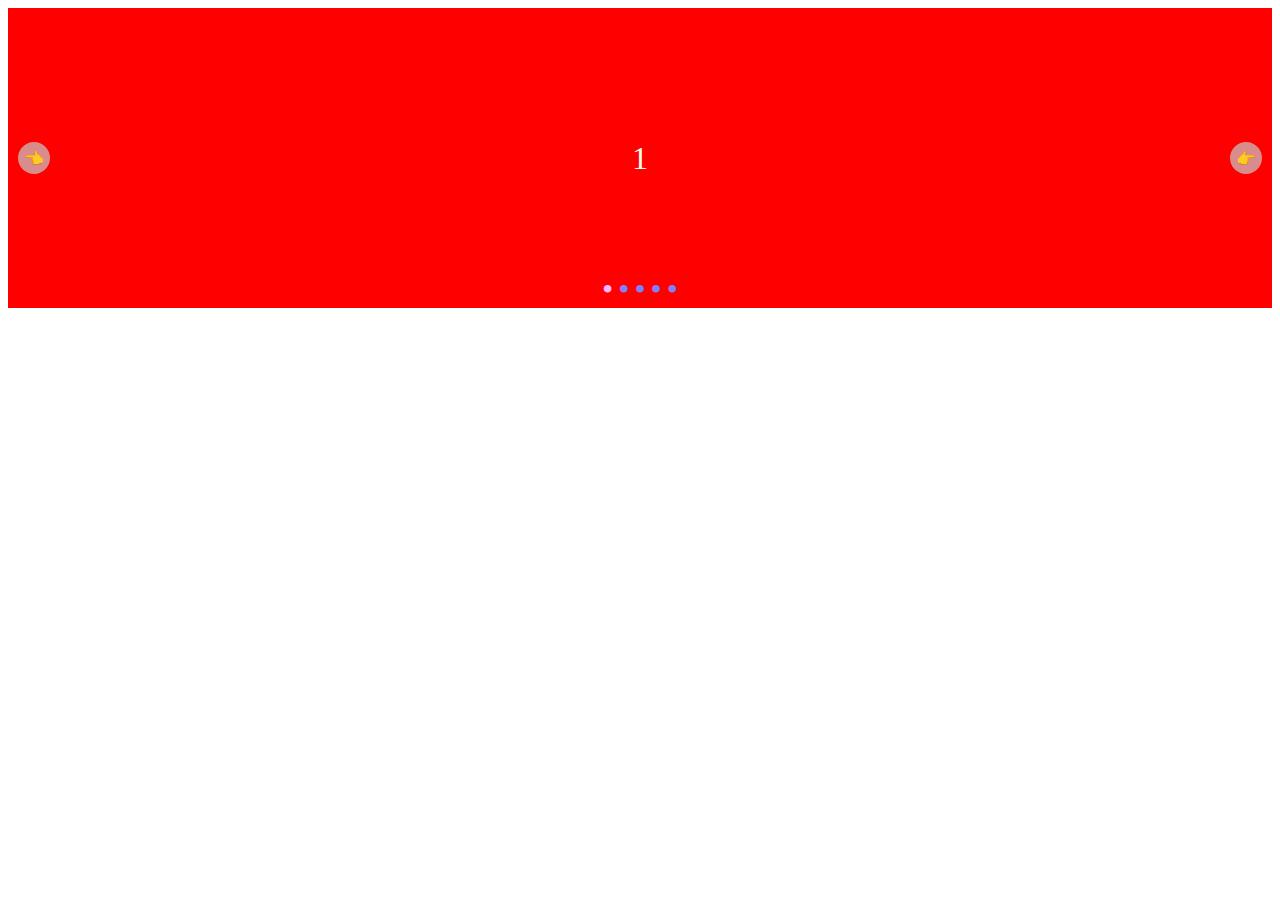
<file: JsProject/slideNavBtn/index.html>
<!DOCTYPE html>
<html lang="en">

<head>
	<meta charset="UTF-8">
	<meta http-equiv="X-UA-Compatible" content="IE=edge">
	<meta name="viewport" content="width=device-width, initial-scale=1.0">
	<title>Vanilla JS Slide Navigation</title>
	<link rel="stylesheet" href="style.css">
</head>

<body>
	<div class="slide">
		<div class="slide-box">1</div>
		<div class="slide-box">2</div>
		<div class="slide-box">3</div>
		<div class="slide-box">4</div>
		<div class="slide-box">5</div>
		<div class="slide-btn slide-btn-left ">👈</div>
		<div class="slide-btn slide-btn-right ">👉</div>
		<div class="slide_pagination"></div>
	</div>

	<script src="main.js"></script>
</body>

</html>
</file>
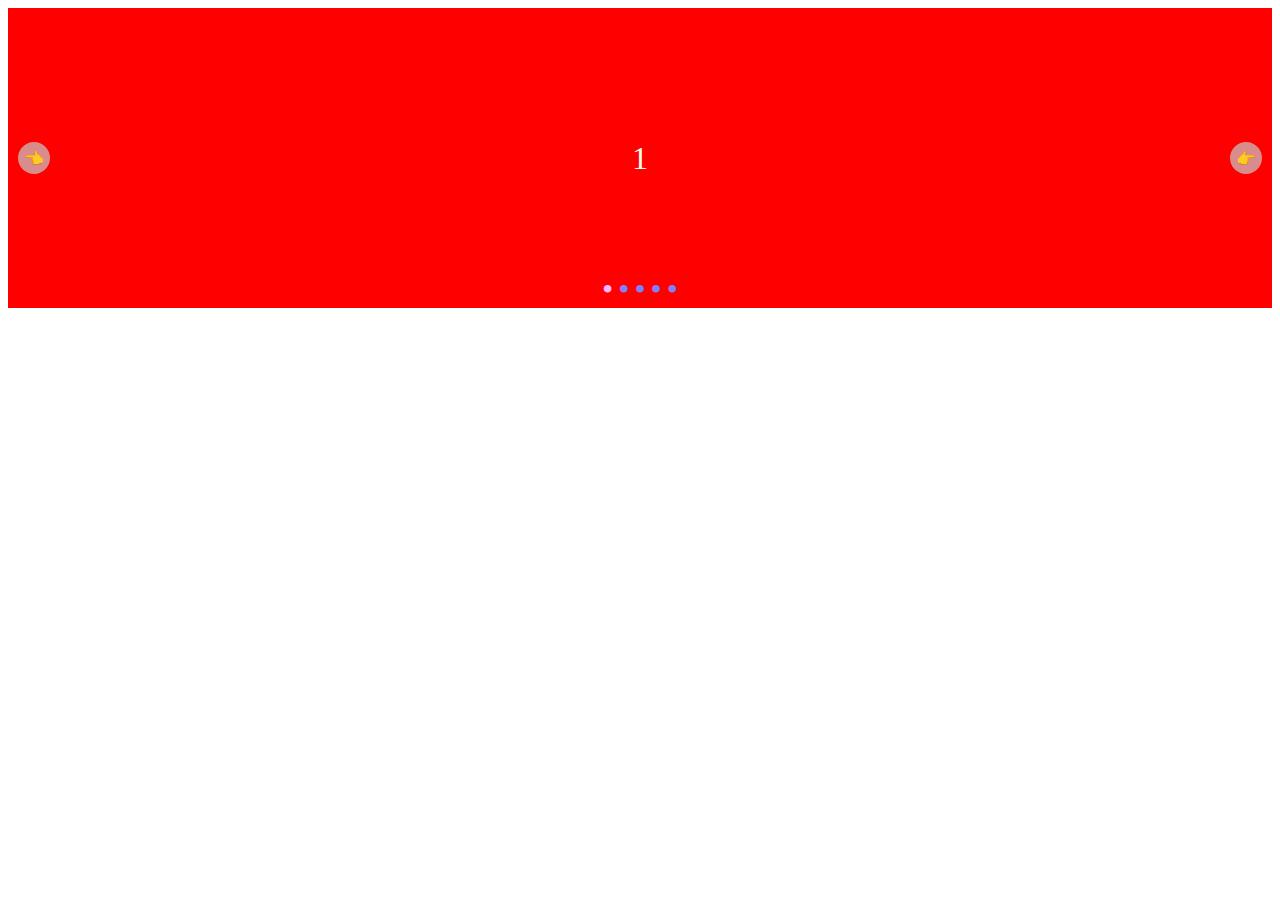
<file: JsProject/slideNavBtn/combined.html>
<!DOCTYPE html>
<html lang="en">

<head>
	<meta charset="UTF-8">
	<meta http-equiv="X-UA-Compatible" content="IE=edge">
	<meta name="viewport" content="width=device-width, initial-scale=1.0">
	<title>Vanilla JS Slide Navigation</title>
	<style>
		.slide {
			display: flex;
			flex-wrap: nowrap;
			overflow: hidden;
			/*컨테이너안의 내용이 해당 컨테이너 크기(너비, 높이)를 넘어가면, 보이지 않기 위함 */
			position: relative;
			/*자식 태그인 slide-btn에게 position absolute 적용하기 위함*/
			width: 100%;
		}

		.slide-box {
			/* 가운데 정렬 */
			display: flex;
			justify-content: center;
			align-items: center;

			/* 👉or👈 버튼 클릭시 left offeset 값을 적용시키기 위함 */
			position: relative;
			left: 0px;

			/* 사이즈 */
			width: 100%;
			height: 300px;

			/* flex item의 flex-shrink 기본값이 1이다. 즉, 컨테이너 크기에 맞게 줄어듬. */
			/* 슬라이드 구현을 위해 줄어들지 않도록 0 줌 */
			flex-shrink: 0;

			transition: left 0.2s;
		}

		.slide-btn {
			/* 가운데 정렬 */
			display: flex;
			justify-content: center;
			align-items: center;

			position: absolute;

			top: calc(50% - 16px);
			/* 버튼 중앙 위치*/

			width: 2rem;
			height: 2rem;

			border-radius: 100%;
			background: rgba(200, 200, 200, 0.7);
			cursor: pointer;
			user-select: none;
		}

		.slide-btn-left {
			left: 10px;
		}

		.slide-btn-right {
			right: 10px;
		}

		.slide-box {
			font-size: 2rem;
			color: ivory;
		}

		.slide-box:first-child {
			background-color: red;
		}

		.slide-box:nth-child(2) {
			background-color: orange;
		}

		.slide-box:nth-child(3) {
			background-color: yellow;
		}

		.slide-box:nth-child(4) {
			background-color: green;
		}

		.slide-box:nth-child(5) {
			background-color: blue;
		}

		ul,
		li {
			list-style: none;
			padding: 0;
			margin: 0;
		}

		.slide_pagination {
			display: flex;
			gap: 5px;
			position: absolute;
			bottom: 0;
			/* 가운데로 위치 */
			left: 50%;
			transform: translateX(-50%);
		}

		.slide_pagination>li {
			color: #7f7fffff;
			cursor: pointer;
			font-size: 2rem;
		}

		.slide_pagination>li.active {
			color: #ffb5ff;
		}

	</style>
</head>

<body>
	<div class="slide">
		<div class="slide-box">1</div>
		<div class="slide-box">2</div>
		<div class="slide-box">3</div>
		<div class="slide-box">4</div>
		<div class="slide-box">5</div>
		<div class="slide-btn slide-btn-left ">👈</div>
		<div class="slide-btn slide-btn-right ">👉</div>
		<div class="slide_pagination"></div>
	</div>

	<script>
		const $slide = document.querySelector('.slide')
		const $leftBtn = document.querySelector('.slide-btn-left')
		const $rightBtn = document.querySelector('.slide-btn-right')
		const $slideItems = document.querySelectorAll('.slide-box')
		const $pagination = document.querySelector('.slide_pagination')

		let slideWidth = $slide.clientWidth // 슬라이드 너비
		let slideNums = $slideItems.length // 슬라이드 개수
		let currentSlide = 1 // 현재 슬라이드 번호

		// 페이지네이션 생성
		for (let i = 0; i < slideNums; i++) {
			if (i === 0) {
				$pagination.innerHTML += `<li class="active">•</li>`
			} else {
				$pagination.innerHTML += `<li>•</li>`
			}
		}
		const $paginationItems = document.querySelectorAll('.slide_pagination > li')
		console.log($paginationItems)

		// 슬라이드 이동 할 때 현재 활성화된 pagination 변경
		const activePagination = () => {
			$paginationItems.forEach(item => item.classList.remove('active'))
			$paginationItems[currentSlide - 1].classList.add('active')
		}

		const rightBtnEvent = () => {
			currentSlide++ // 슬라이드 번호 +1

			if (currentSlide <= slideNums) {
				const offset = slideWidth * (currentSlide - 1) // 슬라이드 이동을 위한 offset 계산

				// 각 슬라이드의 left에 offset 적용 (-offset을 줘서 왼쪽으로 이동)
				$slideItems.forEach(item => {
					item.setAttribute('style', `left: ${-offset}px`)
				})
				activePagination()
			} else {
				currentSlide--
			}
		}

		const leftBtnEvent = () => {
			currentSlide-- // 슬라이드 번호 -1

			if (currentSlide > 0) {
				const offset = slideWidth * (currentSlide - 1)
				$slideItems.forEach(item => {
					item.setAttribute('style', `left: ${-offset}px`)
				})
				// 슬라이드 이동 할 때 현재 활성화된 pagination 변경
				activePagination()
			} else {
				currentSlide++
			}

		}

		// '👉' 버튼 이벤트 추가
		$rightBtn.addEventListener('click', rightBtnEvent)

		// '👈' 버튼 이벤트 추가
		$leftBtn.addEventListener('click', leftBtnEvent)

		// 브라우저 화면 너비가 변경될 때도 slideWidth값 최신화
		window.addEventListener('resize', () => {
			slideWidth = $slide.clientWidth // 슬라이드 너비
		})

		// 페이지네이션 클릭 할 때 해당 슬라이드로 이동
		for (let i = 0; i < slideNums; i++) {
			// 각 페이지네이션 마다 클릭 이벤트 추가
			$paginationItems[i].addEventListener('click', () => {
				currentSlide = i + 1 // curSlide의 시작 위치가 1이기 때문
				const offset = slideWidth * (currentSlide - 1) // 슬라이드 이동을 위한 offset 계산
				console.log(slideWidth, currentSlide, slideWidth * (currentSlide - 1))
				// 각 슬라이드 아이템의 left에 offset 적용
				$slideItems.forEach(item => {
					item.setAttribute('style', `left: ${-offset}px`)
				})
				// 슬라이드 이동 할 때 현재 활성화된 pagination 변경
				activePagination()
			})
		}
	</script>
</body>

</html>
</file>
<file: JsProject/slideNavBtn/style.css>
.slide {
  display: flex;
  flex-wrap: nowrap;
  overflow: hidden; /*컨테이너안의 내용이 해당 컨테이너 크기(너비, 높이)를 넘어가면, 보이지 않기 위함 */
  position: relative; /*자식 태그인 slide-btn에게 position absolute 적용하기 위함*/
  width: 100%;
}

.slide-box {
  /* 가운데 정렬 */
  display: flex;
  justify-content: center;
  align-items: center;

  /* 👉or👈 버튼 클릭시 left offeset 값을 적용시키기 위함 */
  position: relative;
  left: 0px;

  /* 사이즈 */
  width: 100%;
  height: 300px;

  /* flex item의 flex-shrink 기본값이 1이다. 즉, 컨테이너 크기에 맞게 줄어듬. */
  /* 슬라이드 구현을 위해 줄어들지 않도록 0 줌 */
  flex-shrink: 0;

  transition: left 0.2s;
}

.slide-btn {
  /* 가운데 정렬 */
  display: flex;
  justify-content: center;
  align-items: center;

  position: absolute;

  top: calc(50% - 16px); /* 버튼 중앙 위치*/

  width: 2rem;
  height: 2rem;

  border-radius: 100%;
  background: rgba(200, 200, 200, 0.7);
  cursor: pointer;
  user-select: none;
}

.slide-btn-left {
  left: 10px;
}

.slide-btn-right {
  right: 10px;
}

.slide-box {
  font-size: 2rem;
  color: ivory;
}
.slide-box:first-child {
  background-color: red;
}
.slide-box:nth-child(2) {
  background-color: orange;
}
.slide-box:nth-child(3) {
  background-color: yellow;
}
.slide-box:nth-child(4) {
  background-color: green;
}
.slide-box:nth-child(5) {
  background-color: blue;
}

ul,
li {
  list-style: none;
  padding: 0;
  margin: 0;
}
.slide_pagination {
  display: flex;
  gap: 5px;
  position: absolute;
  bottom: 0;
  /* 가운데로 위치 */
  left: 50%;
  transform: translateX(-50%);
}

.slide_pagination > li {
  color: #7f7fffff;
  cursor: pointer;
  font-size: 2rem;
}
.slide_pagination > li.active {
  color: #ffb5ff;
}
</file>
